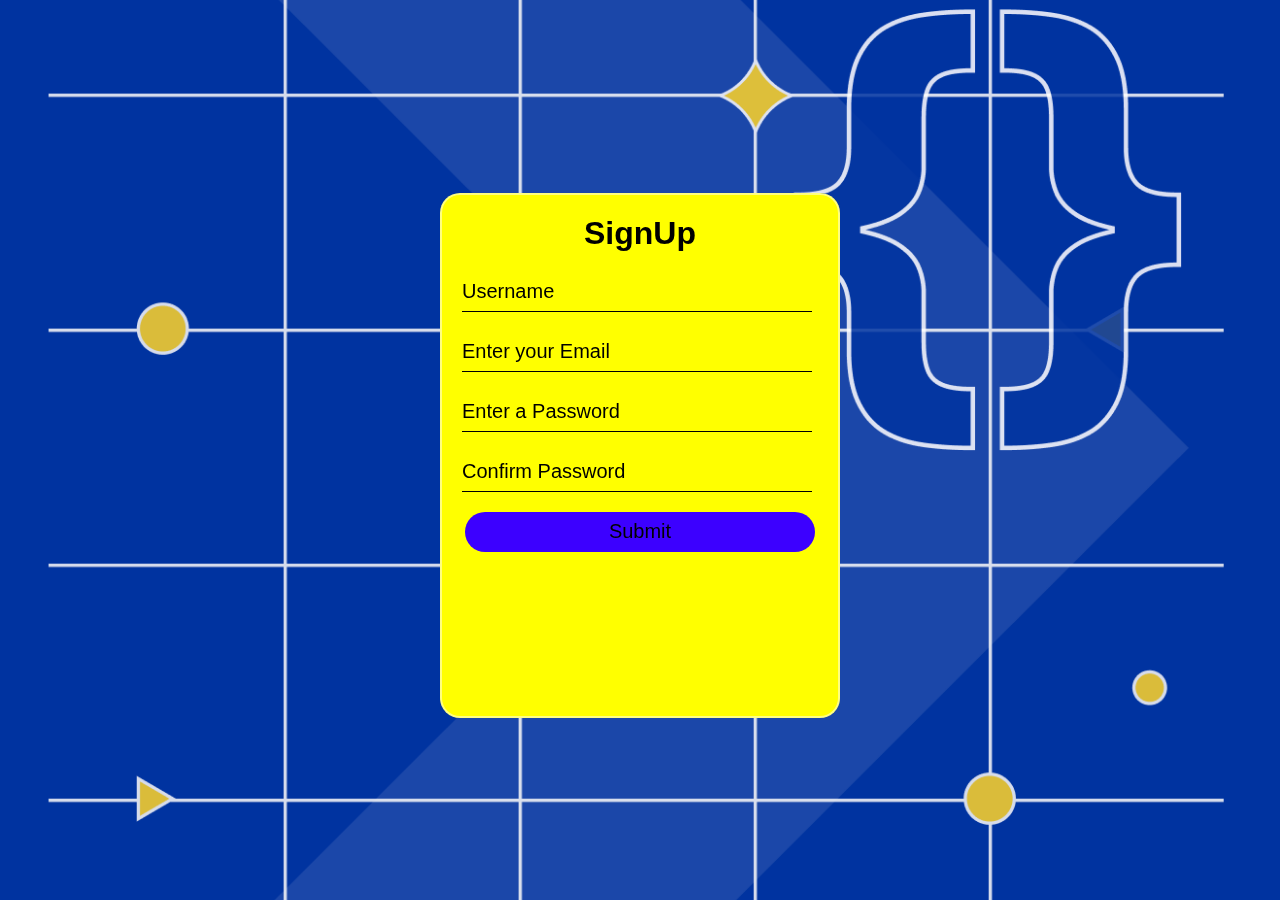
<file: Form2/edit.html>
<!doctype html>
<html lang="en">

<head>
    <meta charset="utf-8">
    <meta name="viewport" content="width=device-width, initial-scale=1">
    <title>Form</title>
    <link rel="shortcut icon" href="entri-logo.jpg">

    <link href="https://cdn.jsdelivr.net/npm/bootstrap@5.3.0-alpha3/dist/css/bootstrap.min.css" rel="stylesheet"
        integrity="sha384-KK94CHFLLe+nY2dmCWGMq91rCGa5gtU4mk92HdvYe+M/SXH301p5ILy+dN9+nJOZ" crossorigin="anonymous">
    <link rel="stylesheet" href="style1.css">
</head>

<body>
    <div>

        <form action="">
            <div>
                <h1>SignUp</h1>
            </div>
            <div>
                <input id="username" type="text" onkeyup="validateName()" placeholder="Username">
                <span id="username-error"></span>
            </div>
            <div>
                <input id="email" type="email" onkeyup="validateEmail()" placeholder="Enter your Email">
                <span id="email-error"></span>
            </div>
            <div>
                <input id="password" type="password" onkeyup="validatePassword()" placeholder="Enter a Password">
                <span id="password-error"></span>
            </div>
            <div>
                <input id="repeat" type="password" onkeyup="validateRepeat()" placeholder="Confirm Password">
                <span id="repeat-error"></span>
            </div>
            <button class="inactive" id="submit" type="hidden" onclick="validateForm()" placeholder="submit" aria-disabled="true">Submit</button>
            <span id="submit-error"></span>
        </form>

    </div>
    

    <script src="https://cdn.jsdelivr.net/npm/bootstrap@5.3.0-alpha3/dist/js/bootstrap.bundle.min.js"
        integrity="sha384-ENjdO4Dr2bkBIFxQpeoTz1HIcje39Wm4jDKdf19U8gI4ddQ3GYNS7NTKfAdVQSZe"
        crossorigin="anonymous"></script>
    <script src="script.js"></script>
</body>

</html>
</file>
<file: Form2/style1.css>
*{
    margin: 0;
    padding: 0;
    font-family: sans-serif;
    box-sizing: border-box;
}
body{
    display: flex;
    justify-content: center;
    height: 100vh;
    align-items: center;
    background: url(Bg\ image.png)no-repeat;
    background-position: center;
    background-size: cover;
}
form{
    position: relative;
    margin-top: 10px;
    text-align:center;
    width: 400px;
    height: 525px;
    background: yellow;
    color: rgb(0, 0, 0);
    border: 2px solid rgba(255, 255, 255, 0.5);
    border-radius: 20px;
    backdrop-filter: blur(15px);
}
input{
    position: relative;
    display: block;
    width: 350px;
    height: 40px;
    margin: 20px;
    border: none;
    outline: none;
    font-size: 20px;
    border-bottom: 1px solid black;
    background: transparent;
    color: rgb(0, 0, 0);
}
button{
    width: 350px;
    height: 40px;
    font-size: 20px;
    background-color: rgb(60, 0, 255);
    border: none;
    color: black;
    outline: none;
    cursor: pointer;
    border-radius: 40px;
}
form h1{
    margin-top: 20px;
    margin-bottom: 10px;
}
::placeholder{
    color: rgb(0, 0, 0);
}
</file>
